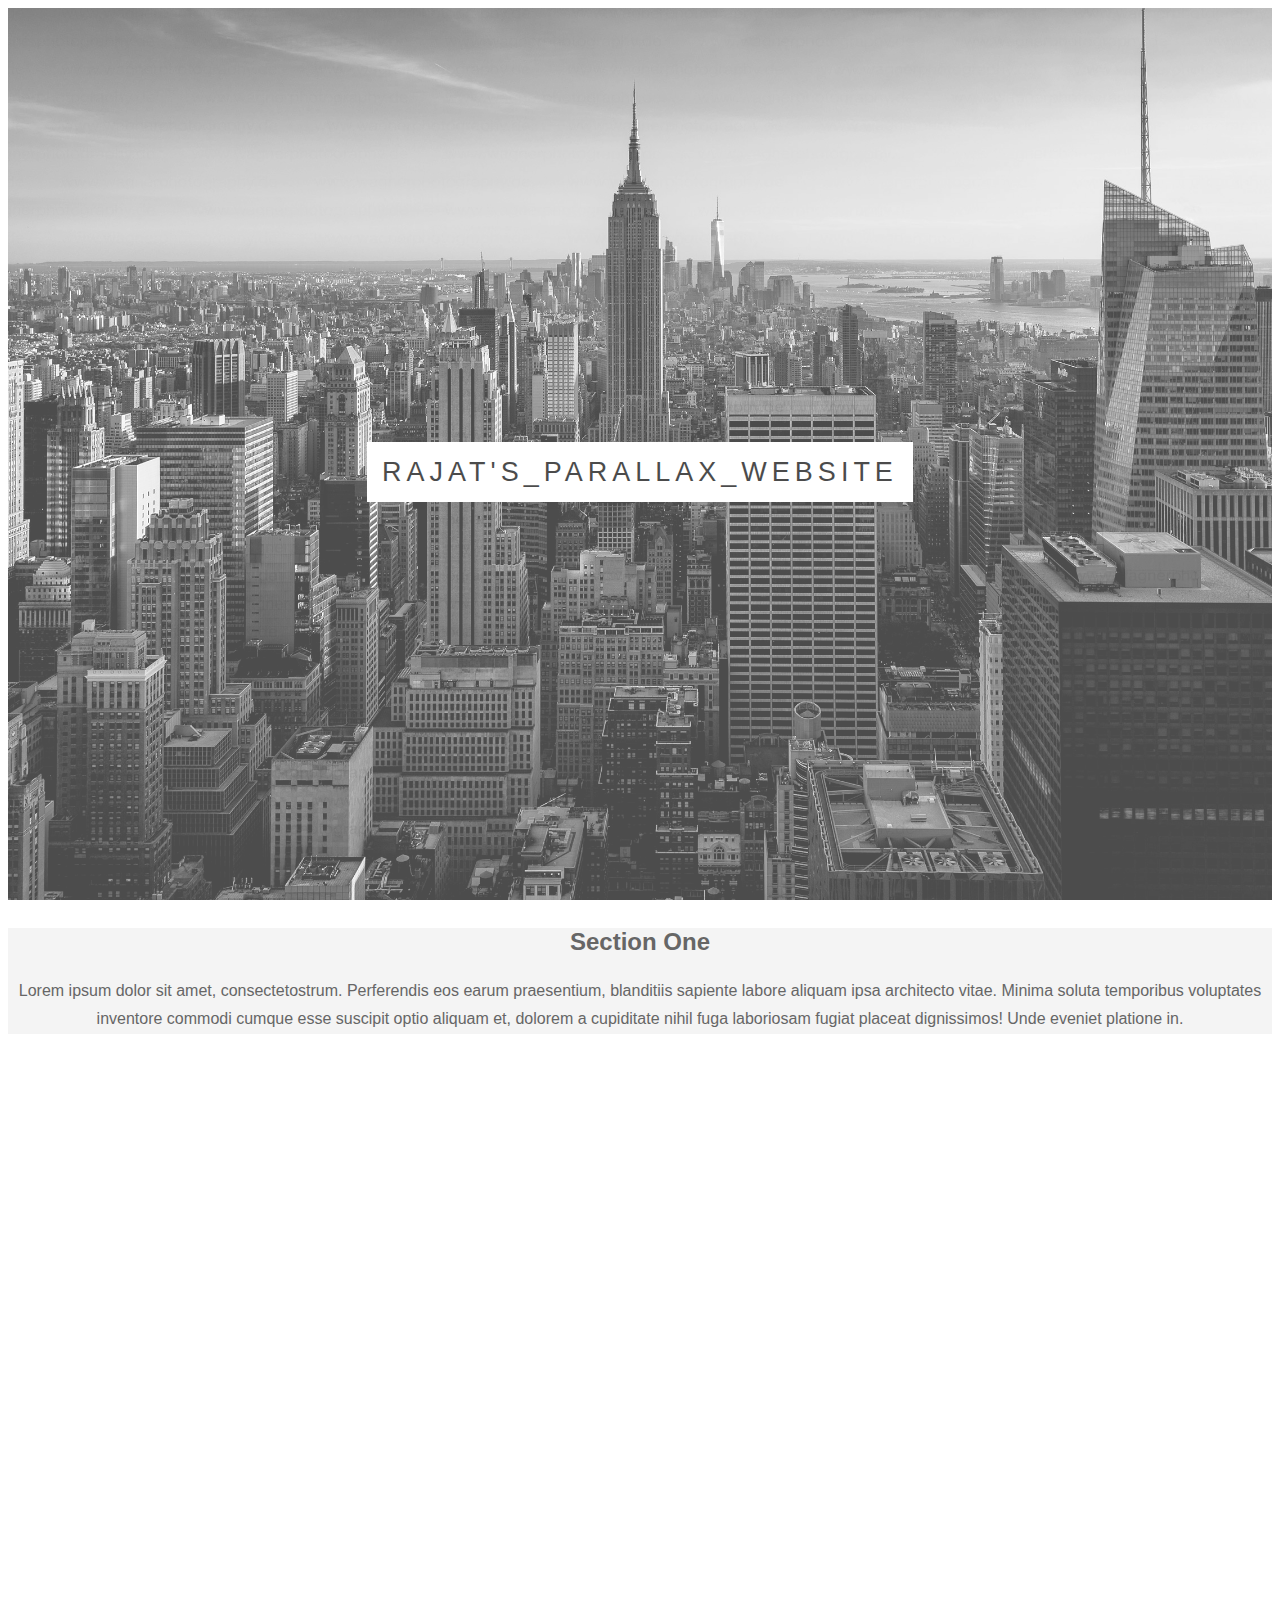
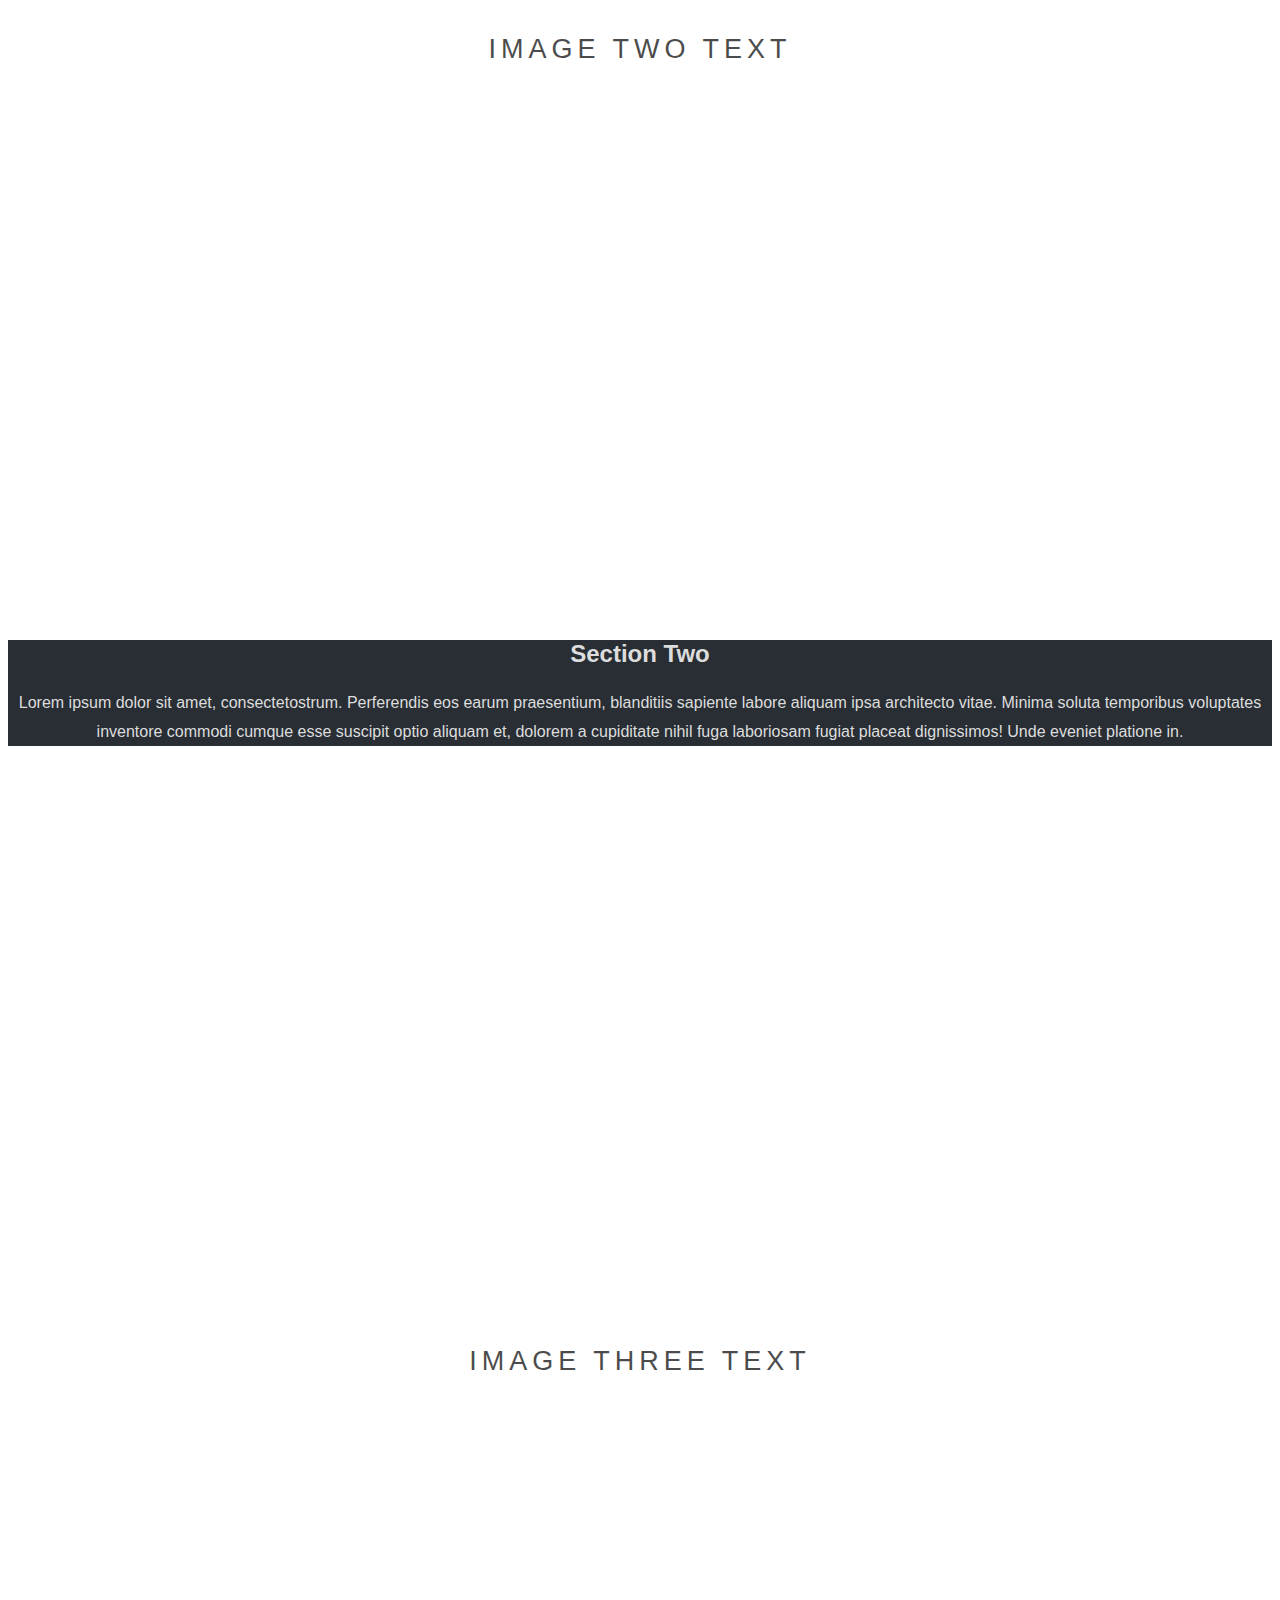
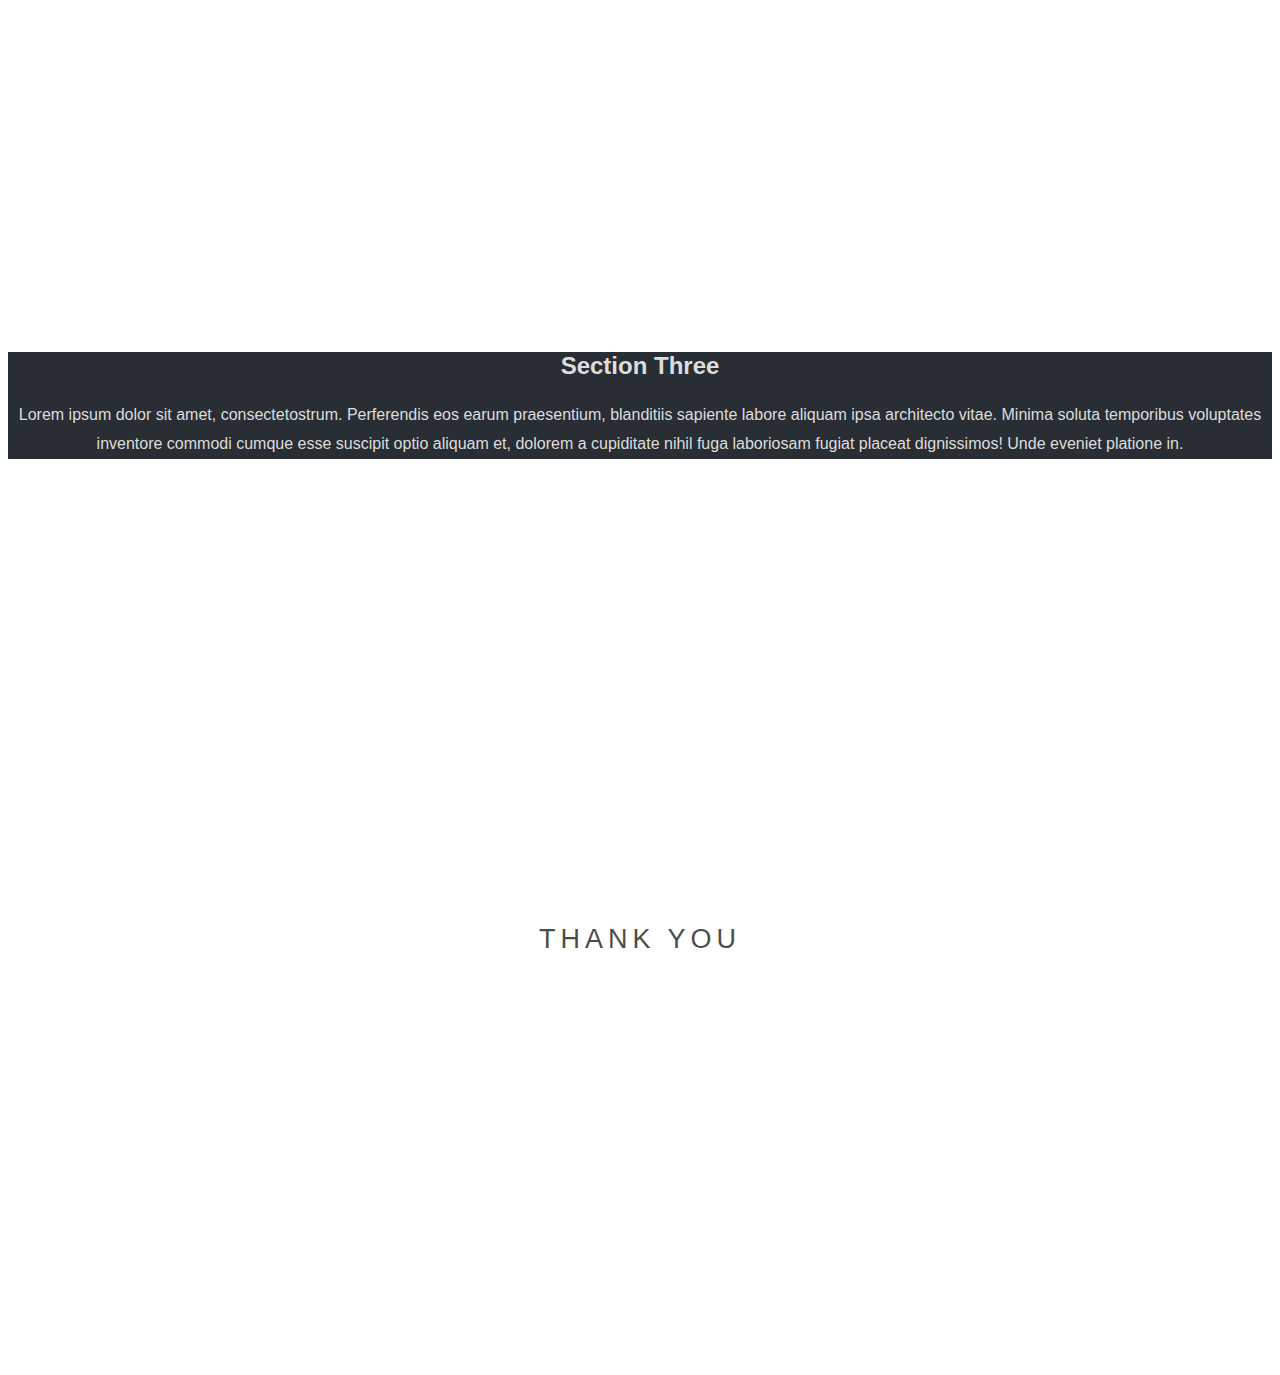
<file: index.html>
<!DOCTYPE html>
<html lang="en">
<head>
    <meta charset="UTF-8">
    <meta http-equiv="X-UA-Compatible" content="IE=edge">
    <meta name="viewport" content="width=device-width, initial-scale=1.0">
    <link rel="stylesheet" href="./public/css/style.css">
    <title>Miniproject</title>
</head>

<body>
    <div class="pimg1">
        <div class="ptext">
          <span class="border">RAJAT'S_Parallax_Website</span> 
        </div>
    </div>

    <section class="section section-light">
        <h2>Section One</h2>
        <p>
            Lorem ipsum dolor sit amet, consectetostrum. Perferendis eos earum praesentium, blanditiis sapiente labore aliquam ipsa architecto vitae. Minima soluta temporibus voluptates inventore commodi cumque esse suscipit optio aliquam et, dolorem a cupiditate nihil fuga laboriosam fugiat placeat dignissimos! Unde eveniet platione in.
        </p>
    </section>

    <div class="pimg2">
        <div class="ptext">
          <span class="border trans">Image Two Text</span>
        </div>
    </div>

    <section class="section section-dark">
        <h2>Section Two</h2>
        <p>
            Lorem ipsum dolor sit amet, consectetostrum. Perferendis eos earum praesentium, blanditiis sapiente labore aliquam ipsa architecto vitae. Minima soluta temporibus voluptates inventore commodi cumque esse suscipit optio aliquam et, dolorem a cupiditate nihil fuga laboriosam fugiat placeat dignissimos! Unde eveniet platione in.
        </p>
    </section>

    <div class="pimg3">
        <div class="ptext">
          <span class="border trans">Image Three Text</span>
        </div>
    </div>

    <section class="section section-dark">
        <h2>Section Three</h2>
        <p>
          Lorem ipsum dolor sit amet, consectetostrum. Perferendis eos earum praesentium, blanditiis sapiente labore aliquam ipsa architecto vitae. Minima soluta temporibus voluptates inventore commodi cumque esse suscipit optio aliquam et, dolorem a cupiditate nihil fuga laboriosam fugiat placeat dignissimos! Unde eveniet platione in.
        </p>
    </section>

    <div class="pimg1">
        <div class="ptext">
          <span class="border">THANK YOU</span>
        </div>
    </div>

    
</body>
</html>
</file>
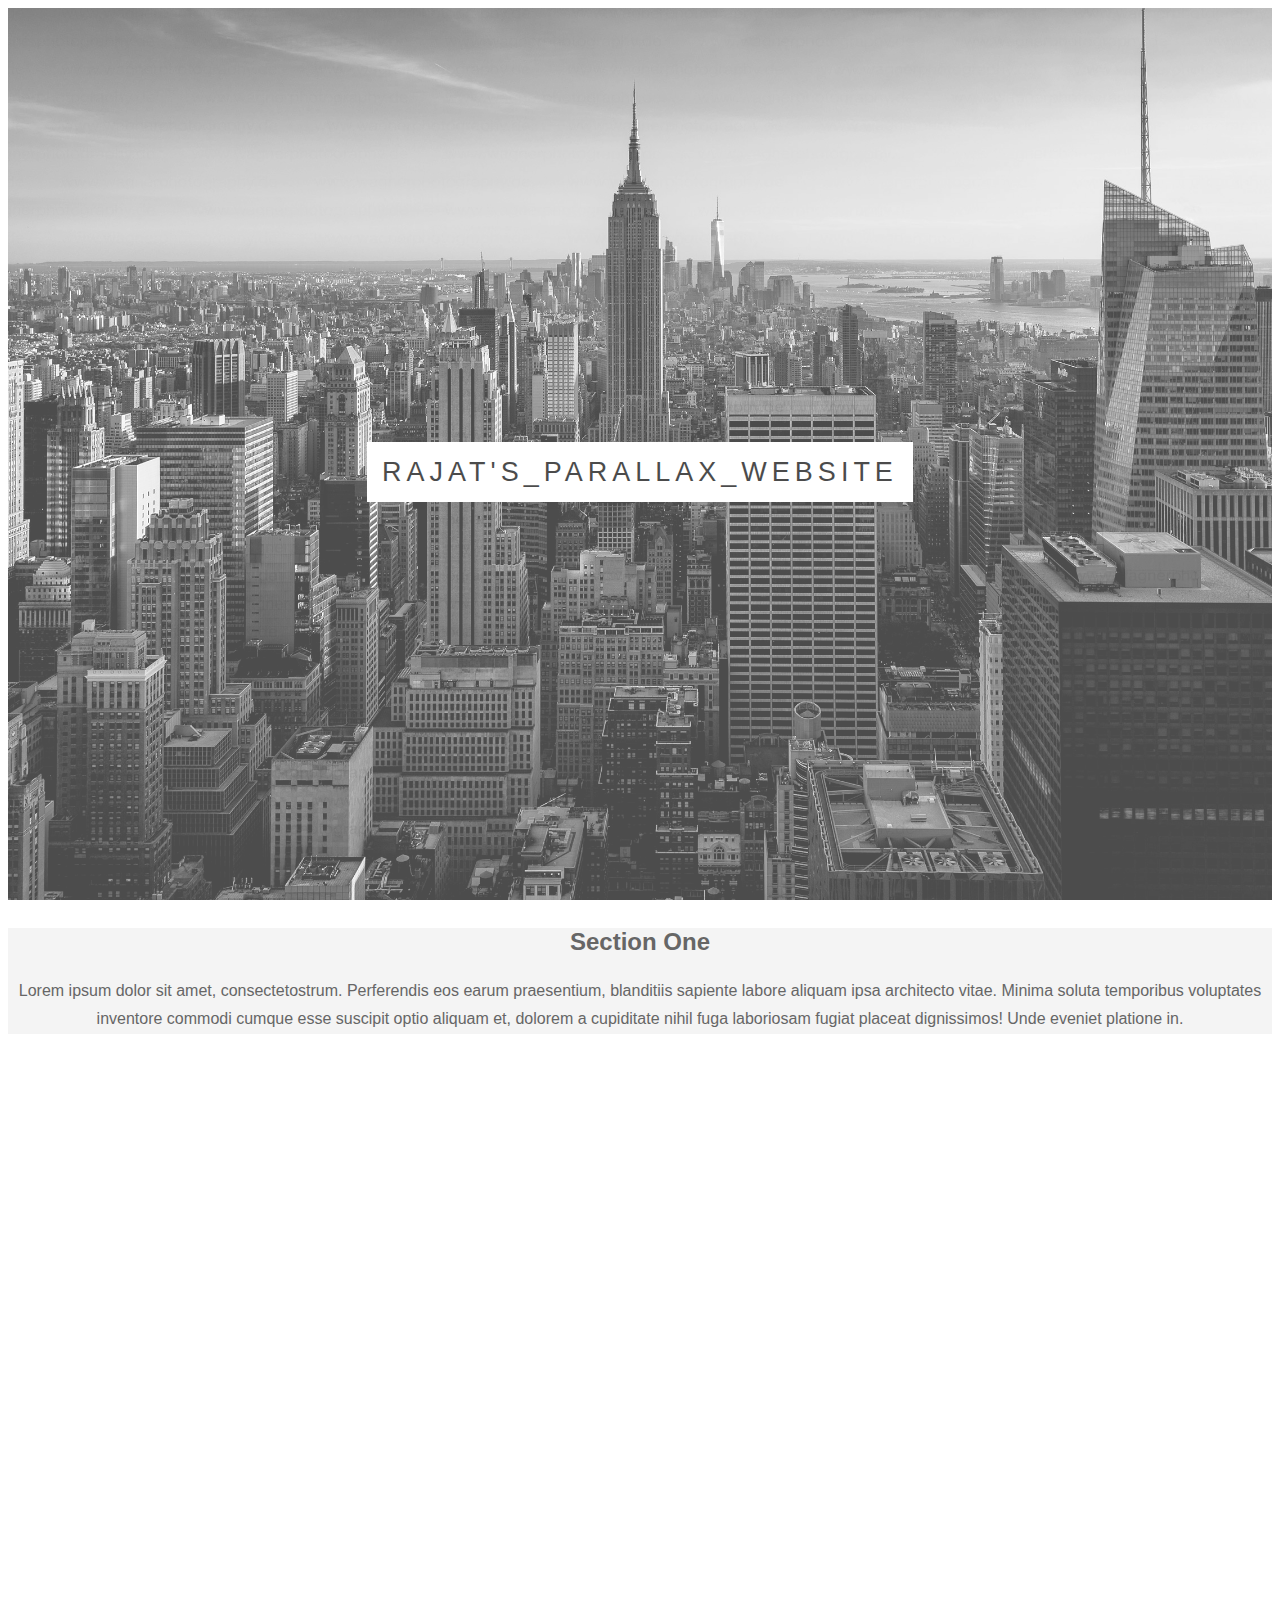
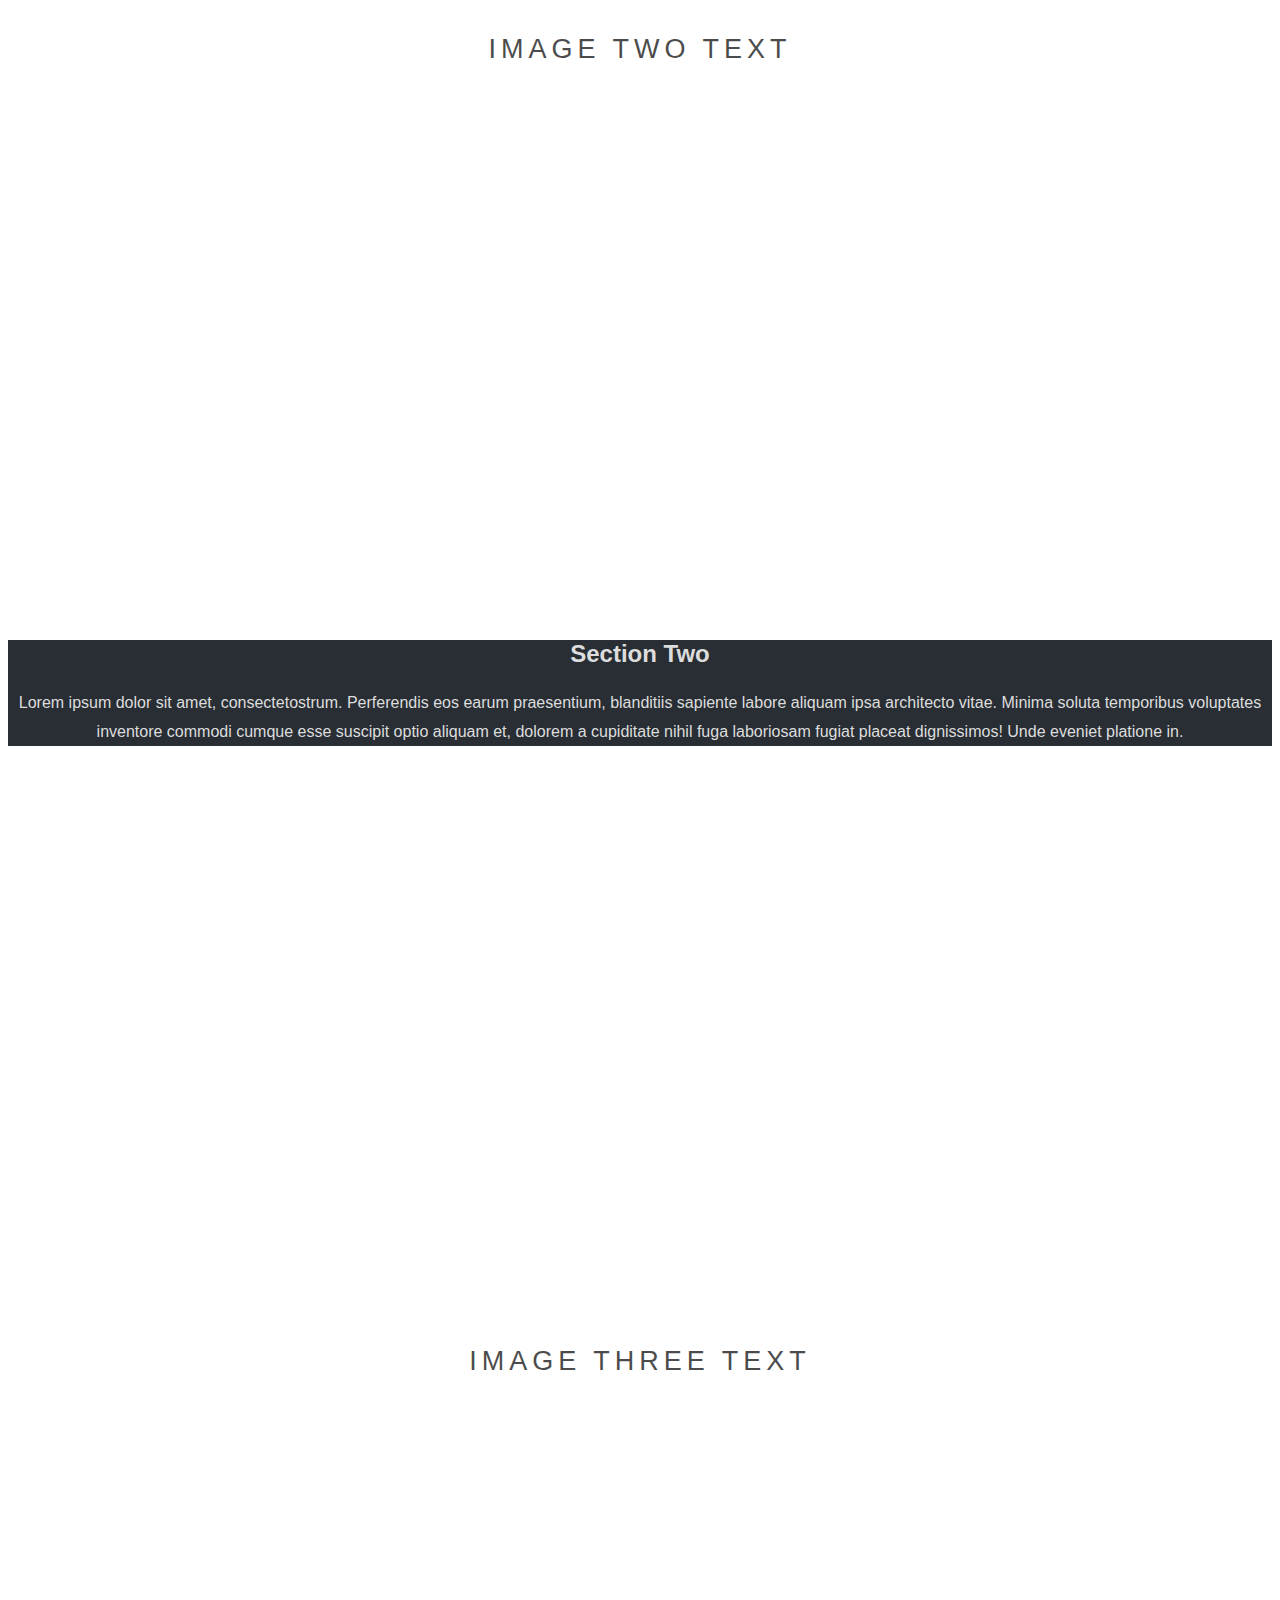
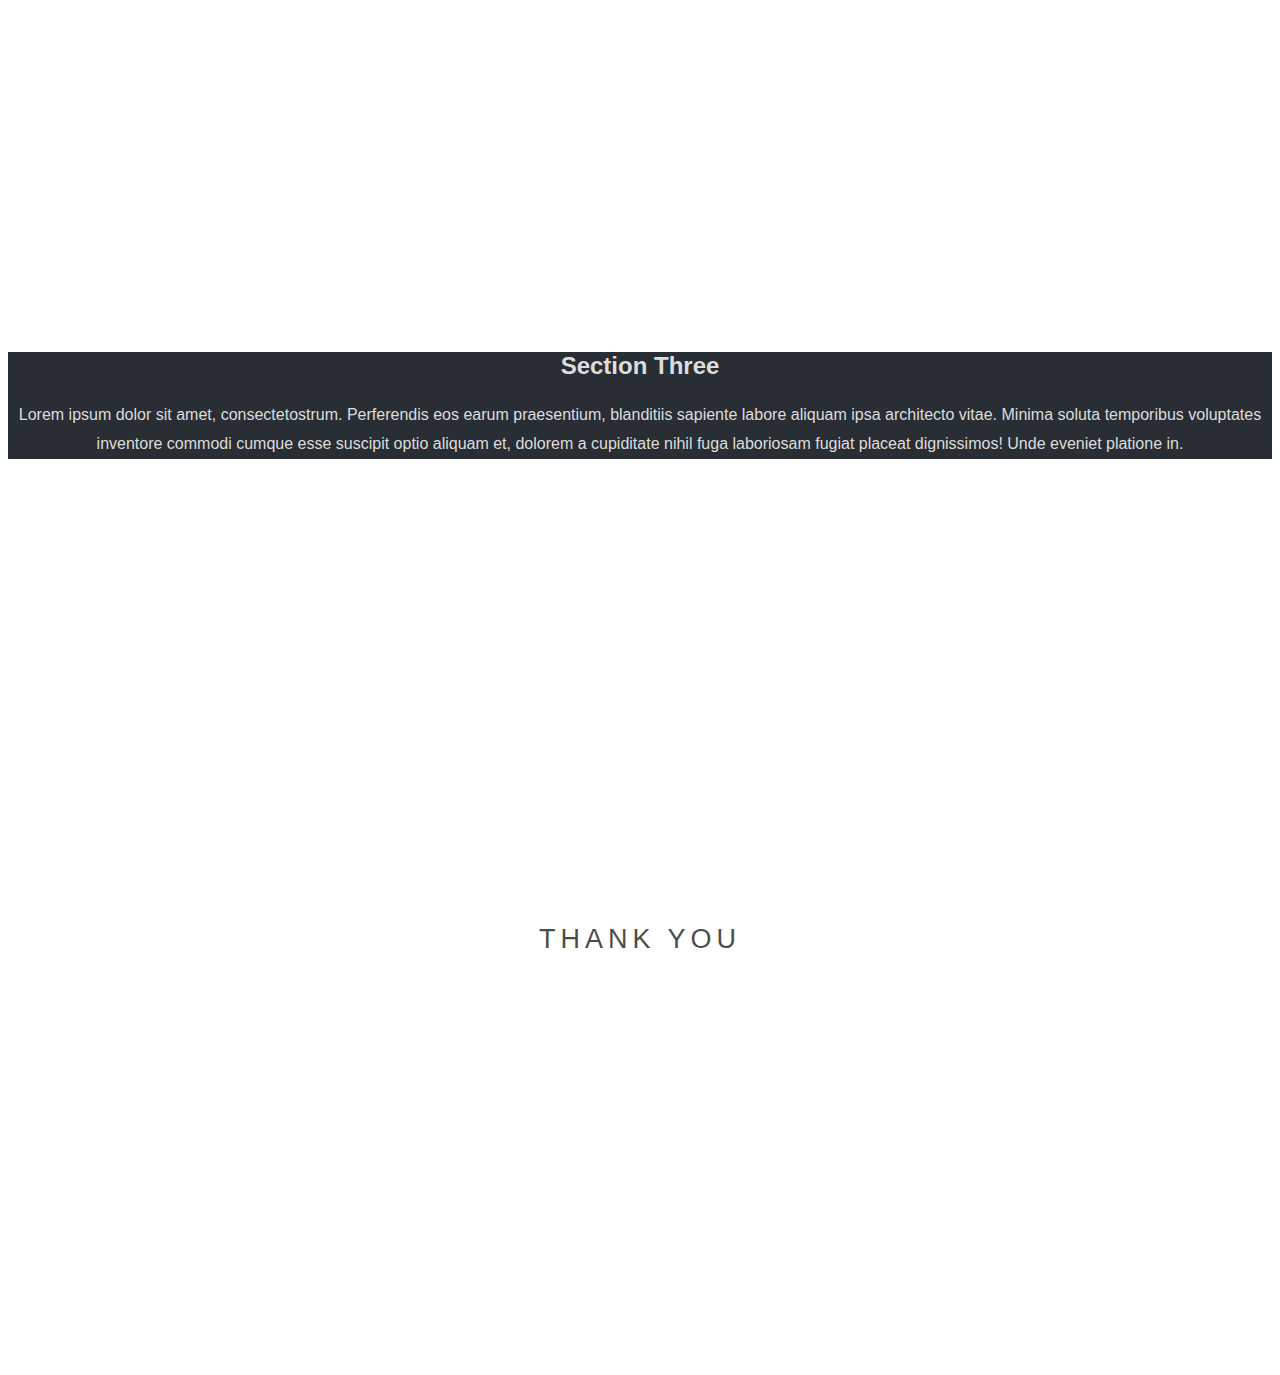
<file: first.html>
<!DOCTYPE html>
<html lang="en">
<head>
    <meta charset="UTF-8">
    <meta http-equiv="X-UA-Compatible" content="IE=edge">
    <meta name="viewport" content="width=device-width, initial-scale=1.0">
    <link rel="stylesheet" href="style.css">
    <title>Miniproject</title>
</head>

<body>
    <div class="pimg1">
        <div class="ptext">
          <span class="border">RAJAT'S_Parallax_Website</span> 
        </div>
    </div>

    <section class="section section-light">
        <h2>Section One</h2>
        <p>
            Lorem ipsum dolor sit amet, consectetostrum. Perferendis eos earum praesentium, blanditiis sapiente labore aliquam ipsa architecto vitae. Minima soluta temporibus voluptates inventore commodi cumque esse suscipit optio aliquam et, dolorem a cupiditate nihil fuga laboriosam fugiat placeat dignissimos! Unde eveniet platione in.
        </p>
    </section>

    <div class="pimg2">
        <div class="ptext">
          <span class="border trans">Image Two Text</span>
        </div>
    </div>

    <section class="section section-dark">
        <h2>Section Two</h2>
        <p>
            Lorem ipsum dolor sit amet, consectetostrum. Perferendis eos earum praesentium, blanditiis sapiente labore aliquam ipsa architecto vitae. Minima soluta temporibus voluptates inventore commodi cumque esse suscipit optio aliquam et, dolorem a cupiditate nihil fuga laboriosam fugiat placeat dignissimos! Unde eveniet platione in.
        </p>
    </section>

    <div class="pimg3">
        <div class="ptext">
          <span class="border trans">Image Three Text</span>
        </div>
    </div>

    <section class="section section-dark">
        <h2>Section Three</h2>
        <p>
          Lorem ipsum dolor sit amet, consectetostrum. Perferendis eos earum praesentium, blanditiis sapiente labore aliquam ipsa architecto vitae. Minima soluta temporibus voluptates inventore commodi cumque esse suscipit optio aliquam et, dolorem a cupiditate nihil fuga laboriosam fugiat placeat dignissimos! Unde eveniet platione in.
        </p>
    </section>

    <div class="pimg1">
        <div class="ptext">
          <span class="border">THANK YOU</span>
        </div>
    </div>

    
</body>
</html>
</file>
<file: public/css/style.css>
body, html {
    height: 100%;
    margin: 0;
    font-size: 16px;
    font-family: "Lato", sans-serif;
    font-weight: 400;
    line-height: 1.8em;
    color: #666;
}

.pimg1, .pimg2, .pimg3 {
    position: relative;
    opacity: 0.70;
    background-position: center;
    background-size: cover;
    background-repeat: no-repeat;
    background-attachment: fixed;
}

body {
    display: block;
    margin: 8px;
   
}


.pimg1 {
    background-image: url(../img/new.jpg);
    min-height: 100%;
}

.pimg2 {
    background-image: url(../img/blur.jpg);
    min-height: 130%;
}

.pimg3 {
    background-image: url(../img/new1.jpg);
    min-height: 130%;
}

.section
{
    text-align: center;
    padding: 50px,80px;
    
}
.section-light
{
    background-color: #f4f4f4;
    color: #666;
}

.section-dark
{
    background-color: #282e34;
    color: #ddd;
}

.ptext{
    position: absolute;
    top: 50%;
    width: 100%;
    text-align: center;
    color: #000;
    font-size:27px;
    letter-spacing: 5px;
    text-transform: uppercase;
}
.ptext .border{
    background-color: rgb(255, 255, 255);
    color: rgb(0, 0, 0);
    padding: 15px;
}
.ptext .border.trans
{
    background-color: transparent;
}
</file>
<file: style.css>
body, html {
    height: 100%;
    margin: 0;
    font-size: 16px;
    font-family: "Lato", sans-serif;
    font-weight: 400;
    line-height: 1.8em;
    color: #666;
}

.pimg1, .pimg2, .pimg3 {
    position: relative;
    opacity: 0.70;
    background-position: center;
    background-size: cover;
    background-repeat: no-repeat;
    background-attachment: fixed;
}

body {
    display: block;
    margin: 8px;
   
}


.pimg1 {
    background-image: url(new.jpg);
    min-height: 100%;
}

.pimg2 {
    background-image: url(blur.jpg);
    min-height: 130%;
}

.pimg3 {
    background-image: url(new1.jpg);
    min-height: 130%;
}

.section
{
    text-align: center;
    padding: 50px,80px;
    
}
.section-light
{
    background-color: #f4f4f4;
    color: #666;
}

.section-dark
{
    background-color: #282e34;
    color: #ddd;
}

.ptext{
    position: absolute;
    top: 50%;
    width: 100%;
    text-align: center;
    color: #000;
    font-size:27px;
    letter-spacing: 5px;
    text-transform: uppercase;
}
.ptext .border{
    background-color: rgb(255, 255, 255);
    color: rgb(0, 0, 0);
    padding: 15px;
}
.ptext .border.trans
{
    background-color: transparent;
}
</file>
